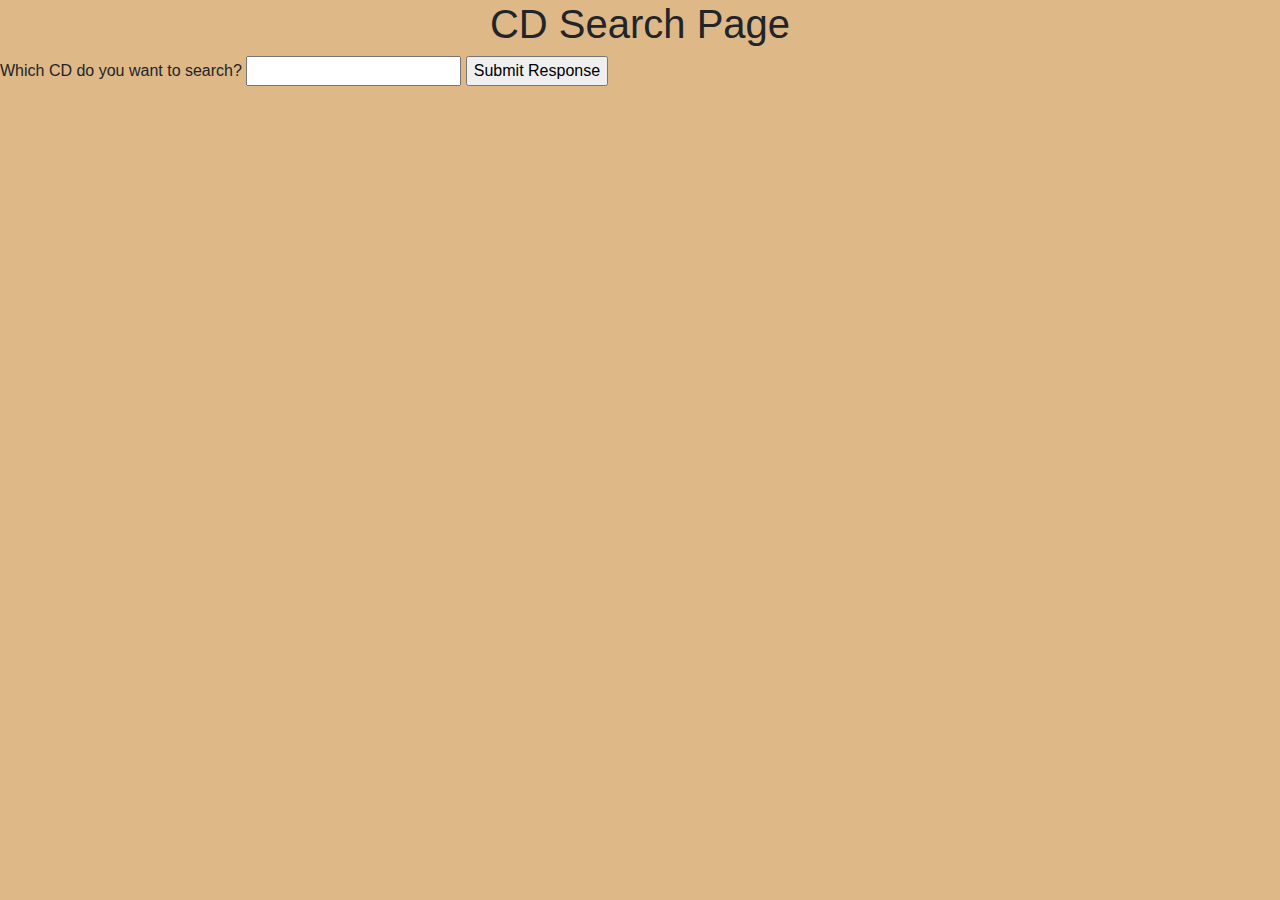
<file: index.html>
<!doctype html>
<html lang="en">
  <head>
    <!-- Required meta tags -->
    <meta charset="utf-8">
    <meta name="viewport" content="width=device-width, initial-scale=1, shrink-to-fit=no">

    <!-- Bootstrap CSS -->
    <link rel="stylesheet" href="https://stackpath.bootstrapcdn.com/bootstrap/4.4.1/css/bootstrap.min.css" integrity="sha384-Vkoo8x4CGsO3+Hhxv8T/Q5PaXtkKtu6ug5TOeNV6gBiFeWPGFN9MuhOf23Q9Ifjh" crossorigin="anonymous">
    <link rel="stylesheet" href="style.css"/>

    <title>Hello, world!</title>
  </head>
  <body class="page-default">
    <h1 style="text-align: center">CD Search Page</h1>

    <form action="results.html">
        <label for="cd" style="text-align: center">Which CD do you want to search? </label>
        <input id="cd" type="text" required/>
        <input type="submit" value="Submit Response">
      </form>



    <!-- Optional JavaScript -->
    <!-- jQuery first, then Popper.js, then Bootstrap JS -->
    <script src="https://code.jquery.com/jquery-3.4.1.slim.min.js" integrity="sha384-J6qa4849blE2+poT4WnyKhv5vZF5SrPo0iEjwBvKU7imGFAV0wwj1yYfoRSJoZ+n" crossorigin="anonymous"></script>
    <script src="https://cdn.jsdelivr.net/npm/popper.js@1.16.0/dist/umd/popper.min.js" integrity="sha384-Q6E9RHvbIyZFJoft+2mJbHaEWldlvI9IOYy5n3zV9zzTtmI3UksdQRVvoxMfooAo" crossorigin="anonymous"></script>
    <script src="https://stackpath.bootstrapcdn.com/bootstrap/4.4.1/js/bootstrap.min.js" integrity="sha384-wfSDF2E50Y2D1uUdj0O3uMBJnjuUD4Ih7YwaYd1iqfktj0Uod8GCExl3Og8ifwB6" crossorigin="anonymous"></script>
  </body>
</html>
</file>
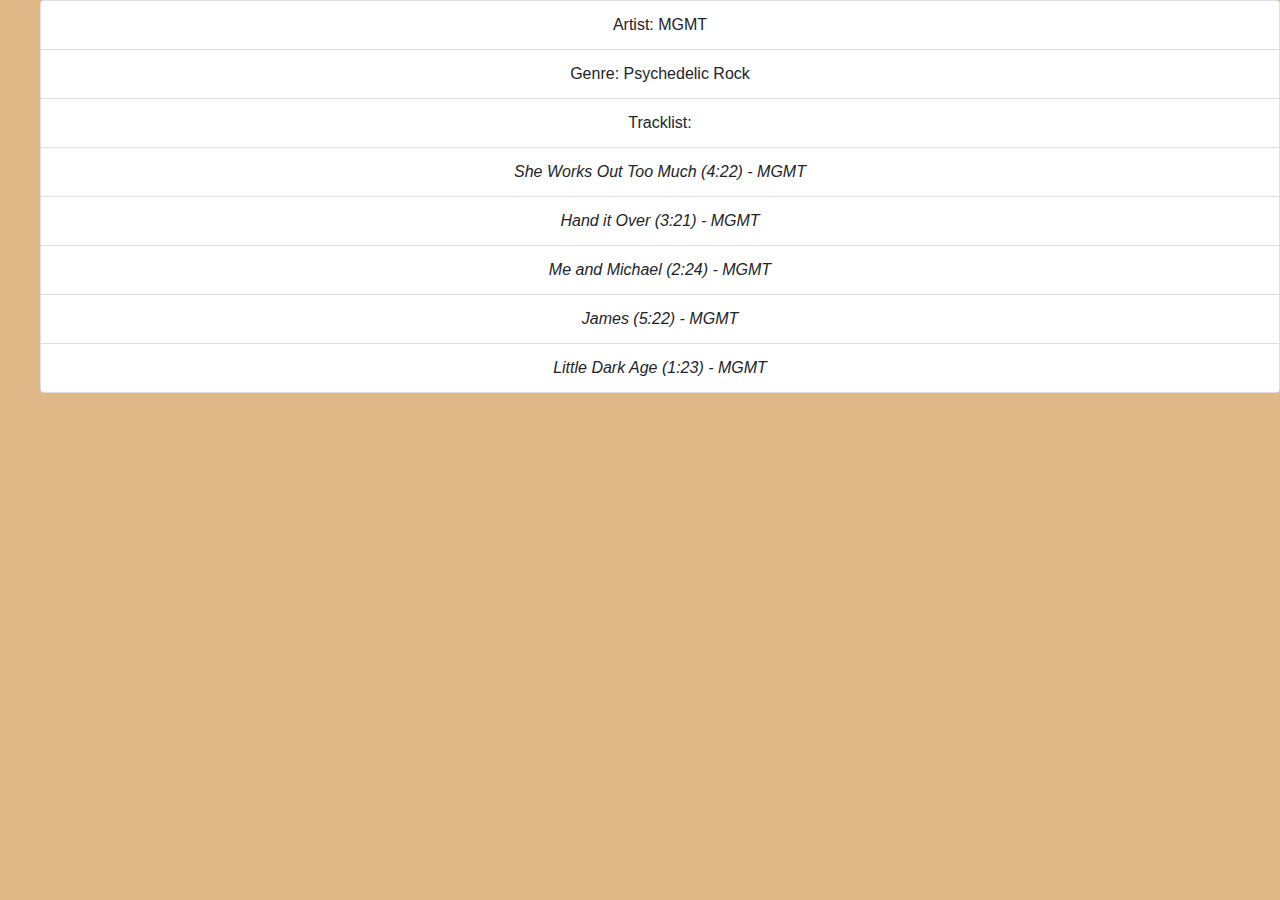
<file: tracklist.html>
<!doctype html>
<html lang="en">
  <head>
    <!-- Required meta tags -->
    <meta charset="utf-8">
    <meta name="viewport" content="width=device-width, initial-scale=1, shrink-to-fit=no">

    <!-- Bootstrap CSS -->
    <link rel="stylesheet" href="https://stackpath.bootstrapcdn.com/bootstrap/4.4.1/css/bootstrap.min.css" integrity="sha384-Vkoo8x4CGsO3+Hhxv8T/Q5PaXtkKtu6ug5TOeNV6gBiFeWPGFN9MuhOf23Q9Ifjh" crossorigin="anonymous">
    <link rel="stylesheet" href="style.css"/>

    <title>Tracklist and More CD Info</title>
  </head>
  <body class="page-default">
    
    <ul class="center page-default">
        <li class="list-group-item">Artist: MGMT</li>
        <li class="list-group-item"> Genre: Psychedelic Rock </li>
        <li class="list-group-item"> Tracklist:
            <li class='list-group-item song'>She Works Out Too Much (4:22) - MGMT</li>
            <li class='list-group-item song'>Hand it Over (3:21) - MGMT</li>
            <li class='list-group-item song'>Me and Michael (2:24) - MGMT</li>
            <li class='list-group-item song'>James (5:22) - MGMT</li>
            <li class='list-group-item song'>Little Dark Age (1:23) - MGMT</li>
            
      </ul>


    

    <!-- Optional JavaScript -->
    <!-- jQuery first, then Popper.js, then Bootstrap JS -->
    <script src="https://code.jquery.com/jquery-3.4.1.slim.min.js" integrity="sha384-J6qa4849blE2+poT4WnyKhv5vZF5SrPo0iEjwBvKU7imGFAV0wwj1yYfoRSJoZ+n" crossorigin="anonymous"></script>
    <script src="https://cdn.jsdelivr.net/npm/popper.js@1.16.0/dist/umd/popper.min.js" integrity="sha384-Q6E9RHvbIyZFJoft+2mJbHaEWldlvI9IOYy5n3zV9zzTtmI3UksdQRVvoxMfooAo" crossorigin="anonymous"></script>
    <script src="https://stackpath.bootstrapcdn.com/bootstrap/4.4.1/js/bootstrap.min.js" integrity="sha384-wfSDF2E50Y2D1uUdj0O3uMBJnjuUD4Ih7YwaYd1iqfktj0Uod8GCExl3Og8ifwB6" crossorigin="anonymous"></script>
    </body>
</html>
</file>
<file: style.css>
.center {
  text-align: center;
  list-style-position: inside;
}

.page-default {
  background-color: burlywood;
}

.song {
  font-style: italic;
}
</file>
